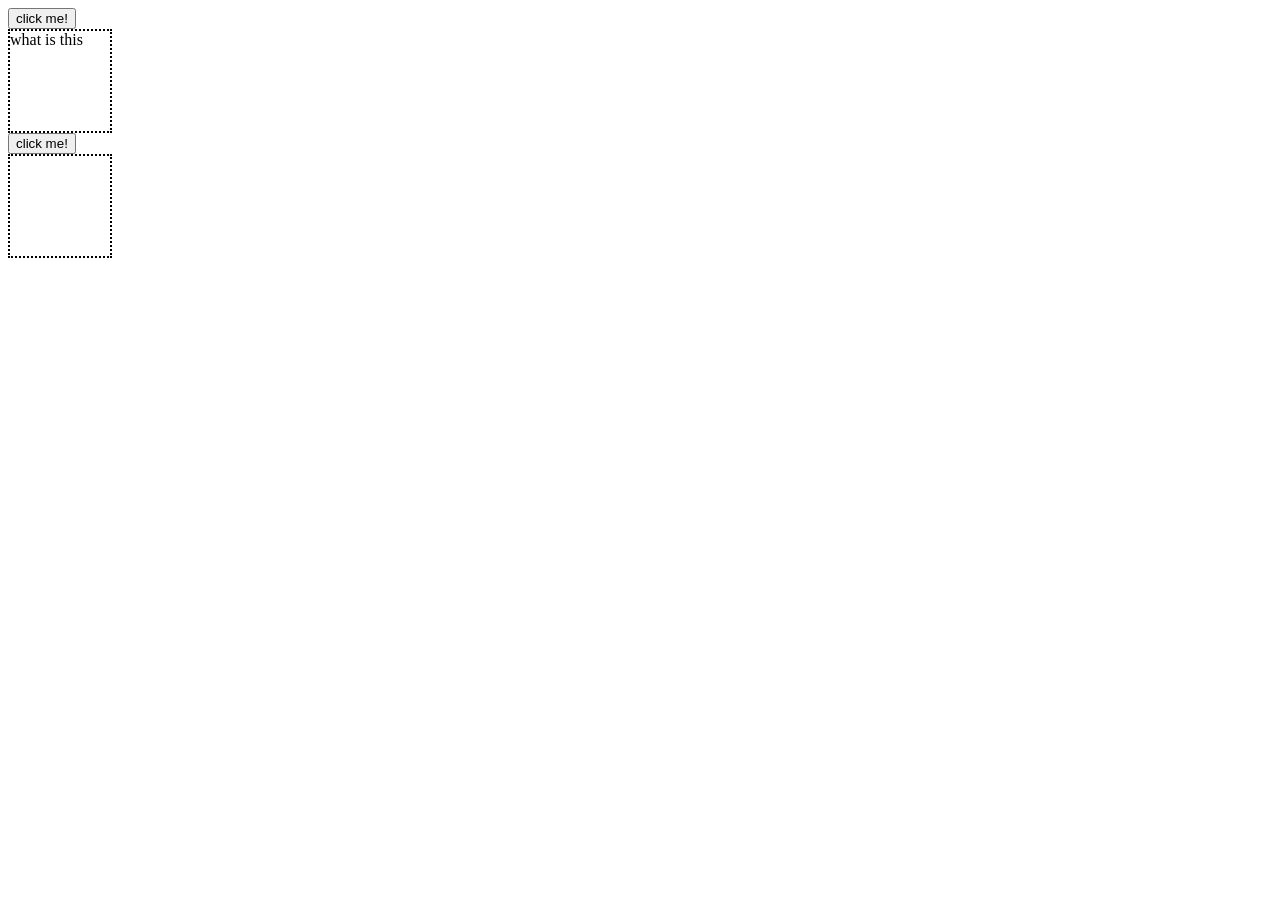
<file: 10-EventHandling/index.html>
<!DOCTYPE html>
<html lang="en">
<head>
    <meta charset="UTF-8">
    <meta name="viewport" content="width=device-width, initial-scale=1.0">
    <link rel="stylesheet" href="style.css" >
    <title>Document</title>
</head>
<body>
    <button>click me!</button>
    <div>what is this</div>
    <button id="btn">click me!</button>
    <br>
    <div id="hi"></div>    
    <script src="Event.js"></script>
</body>
</html>
</file>
<file: 10-EventHandling/style.css>
div{
    height: 100px;
    width: 100px;
    border: 2px dotted black;
}
</file>
